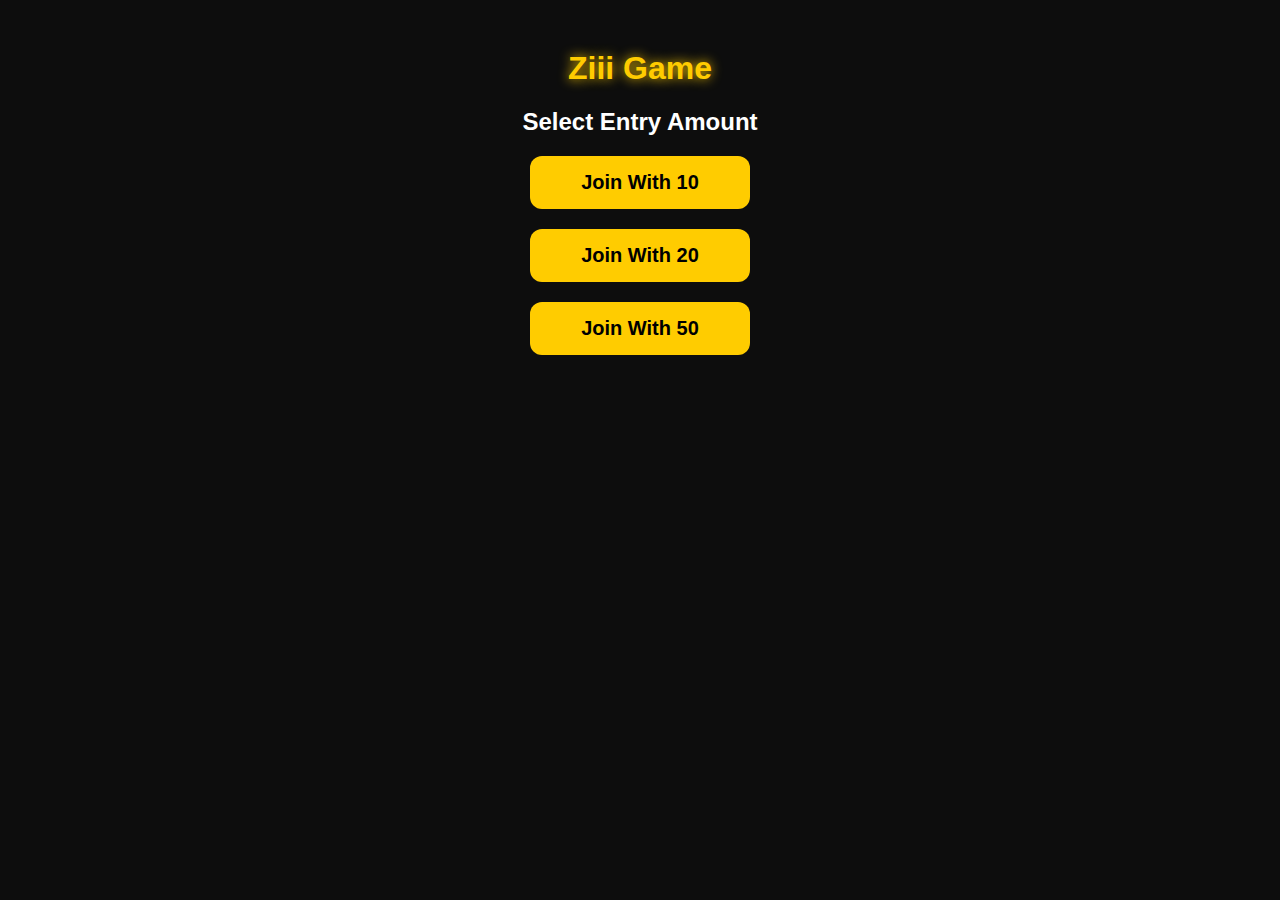
<file: login.html>
<!DOCTYPE html>
<html>
<head>
<title>Ziii Game – Login</title>
<meta name="viewport" content="width=device-width, initial-scale=1.0">

<style>
body {
    margin: 0;
    background: #0d0d0d;
    color: white;
    text-align: center;
    font-family: Arial, sans-serif;
}
h1 {
    margin-top: 50px;
    color: #ffcc00;
    text-shadow: 0 0 12px #ffcc00;
}
.button {
    display: block;
    margin: 20px auto;
    padding: 15px 30px;
    width: 220px;
    font-size: 20px;
    border-radius: 12px;
    border: none;
    background: #ffcc00;
    color: black;
    font-weight: bold;
    cursor: pointer;
}
</style>

</head>
<body>

<h1>Ziii Game</h1>
<h2>Select Entry Amount</h2>

<button class="button" onclick="choose(10)">Join With 10</button>
<button class="button" onclick="choose(20)">Join With 20</button>
<button class="button" onclick="choose(50)">Join With 50</button>

<script>
function choose(amount) {
    localStorage.setItem("ziii_amount", amount);
    window.location.href = "pick.html";
}
</script>

</body>
</html>
</file>
